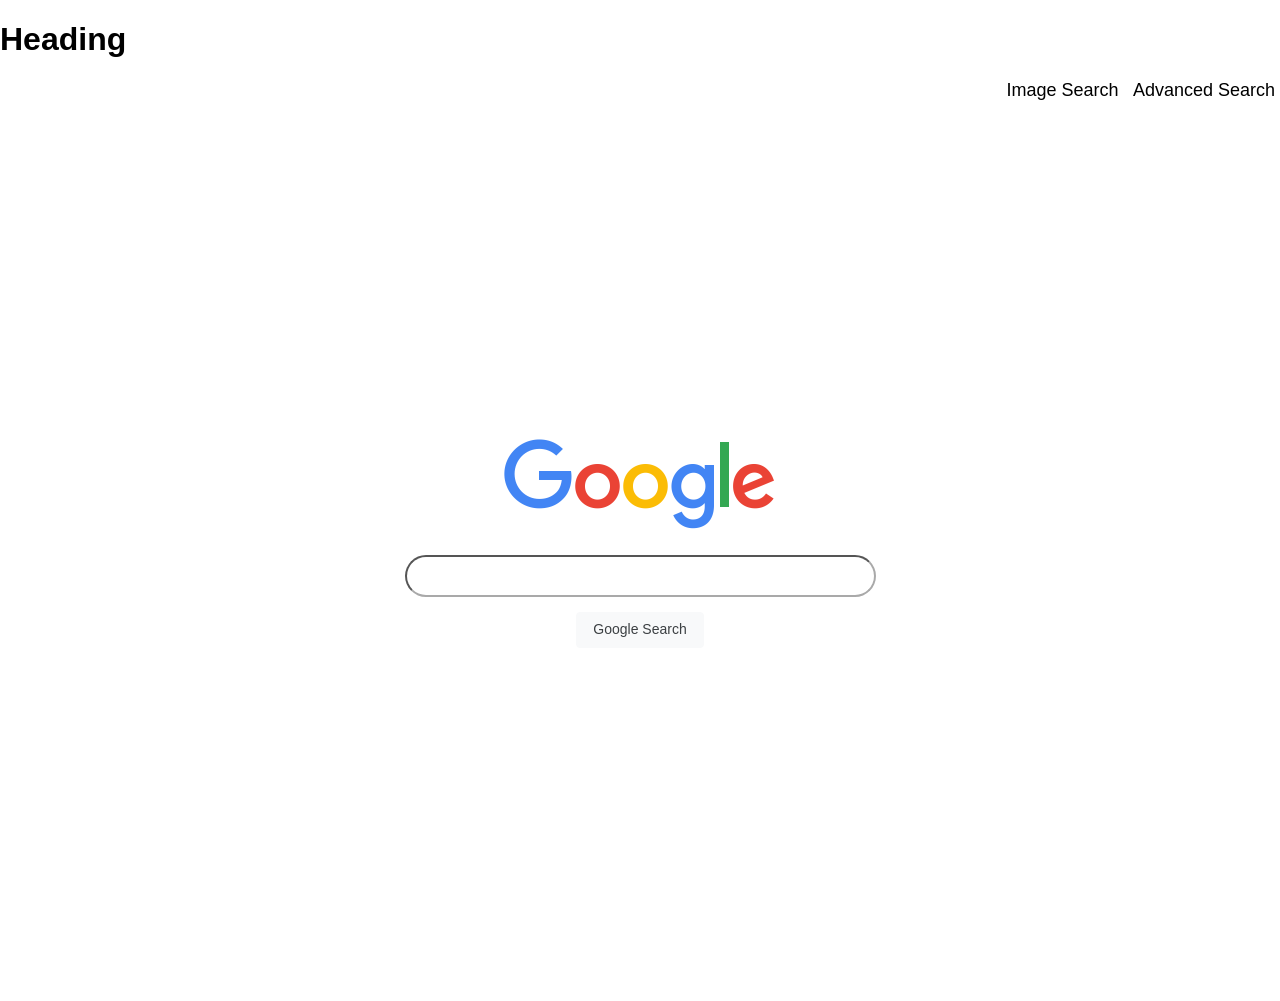
<file: index.html>
<!DOCTYPE html>
<html lang="en">
    <head>
        <title>Search</title>
        <link rel="stylesheet" href="style.css">
    </head>
    <body>
        <h1>Heading</h1>
        <div id="links">
            <a href="/imagesearch.html">Image Search</a>
            <a href="/advancedsearch.html">Advanced Search</a>
        </div>
        <div id="search">
            <a href="https://www.google.com"><img src="/images/googlelogo_color_272x92dp.png" alt="Google Logo" id="logo"></a>
            <form action="https://google.com/search" target="_blank">
                <input type="text" name="q">
                <input type="submit" value="Google Search">
            </form>
        </div>
        <footer>
            
        </footer>
    </body>
</html>
</file>
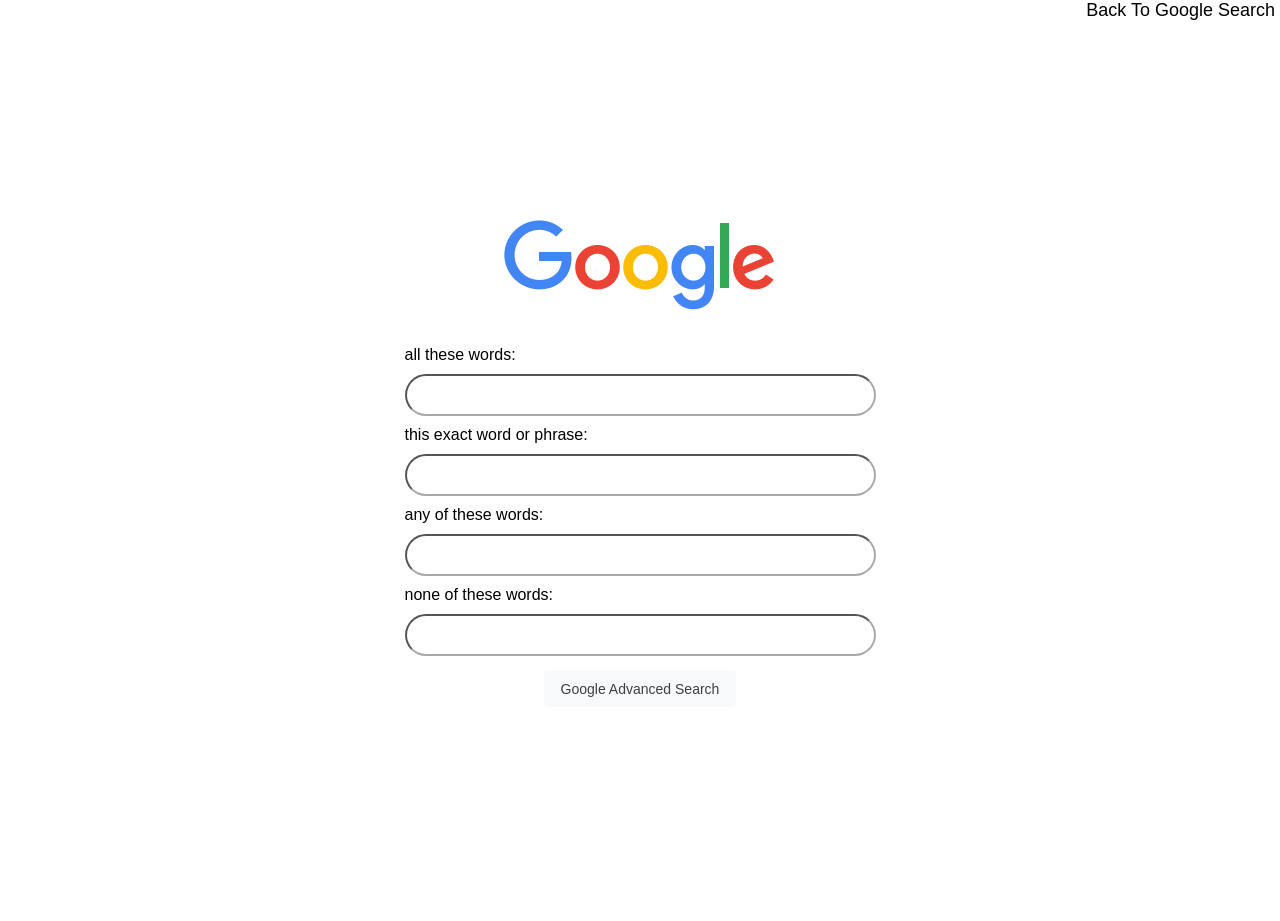
<file: advancedsearch.html>
<!DOCTYPE html>
<html lang="en">
    <head>
        <title>Advanced Search</title>
        <link rel="stylesheet" href="style.css">
    </head>
    <body>
        <div id="links">
            <a href="/index.html">Back To Google Search</a>
        </div>
        <div id="search">
            <a href="https://www.google.com"><img src="/images/googlelogo_color_272x92dp.png" alt="Google Logo" id="logo"></a>
            <form action="https://google.com/search" target="_blank">
                <label for="asq">all these words:</label>
                <input type="text" name="as_q" id="asq">
                <label for="asepq">this exact word or phrase:</label>
                <input type="text" name="as_epq" id="asepq">
                <label for="asoq">any of these words:</label>
                <input type="text" name="as_oq" id="asoq">
                <label for="aseq">none of these words:</label>
                <input type="text" name="as_eq" id="aseq">
                <input type="submit" value="Google Advanced Search">
            </form>
        </div>
    </body>
</html>
</file>
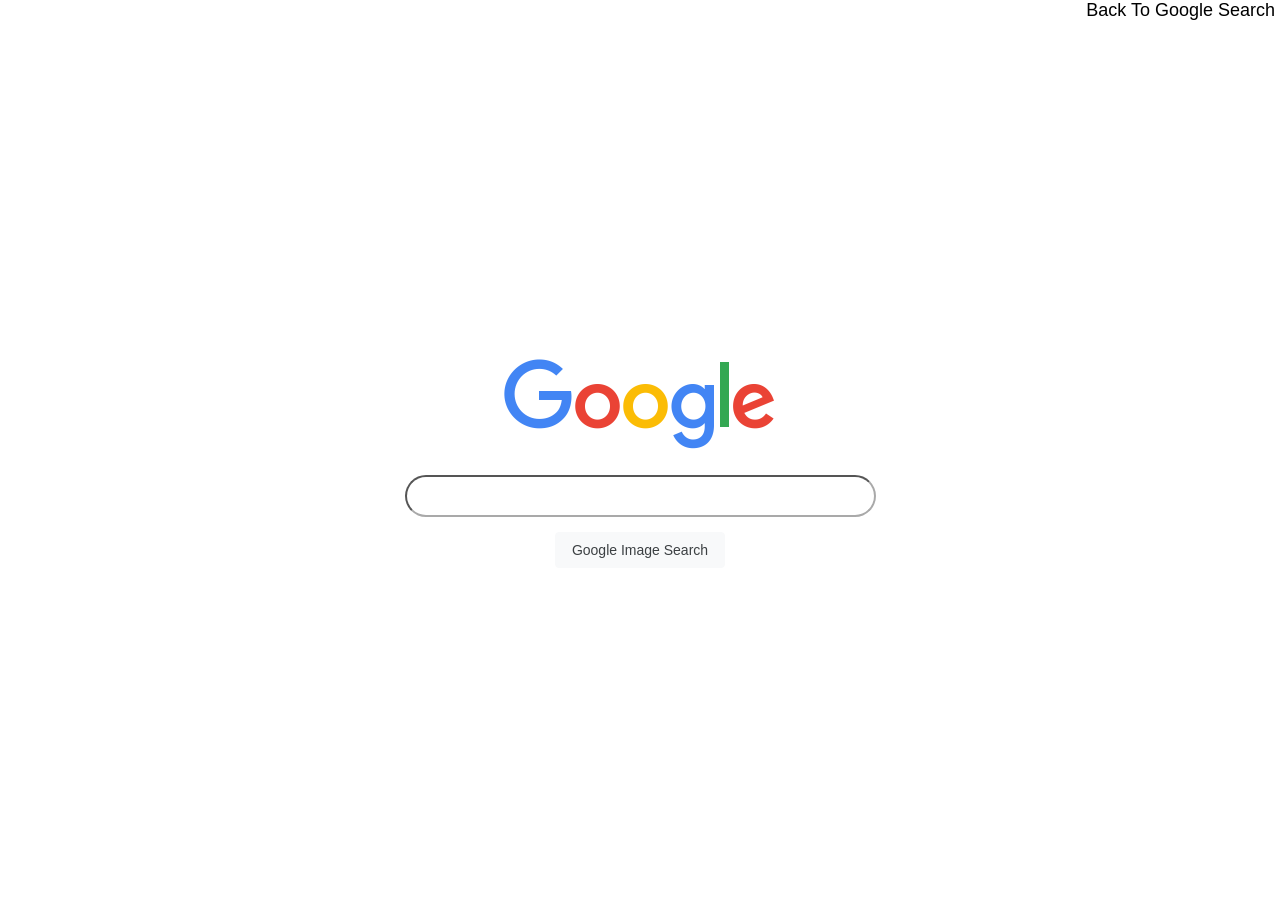
<file: imagesearch.html>
<!DOCTYPE html>
<html lang="en">
    <head>
        <title>Image Search</title>
        <link rel="stylesheet" href="style.css">
    </head>
    <body>
        <div id="links">
            <a href="/index.html">Back To Google Search</a>
        </div>
        <div id="search">
            <a href="https://www.google.com"><img src="/images/googlelogo_color_272x92dp.png" alt="Google Logo" id="logo"></a>
            <form action="https://google.com/search" target="_blank">
                <input type="text" name="q">
                <input type="hidden" name="tbm" value="isch">
                <input type="submit" value="Google Image Search">
            </form>
        </div>
    </body>
</html>
</file>
<file: style.css>
* {
    font-family: sans-serif;
}

body {
    margin: 0;
    box-sizing: content-box;
}

#links {
    text-align: right;
}

#links a {
    color: black;
    font-size: large;
    padding: 5px;
    text-decoration: none;
}

#search {
    display: flex;
    flex-direction: column;
    height: 100vh;
    width: 100vw;
    justify-content: center;
    align-items: center;
}

#logo {
    width: 272px;
    height: 92px;
    margin-bottom: 20px;
}

#search input[type=text] {
    width: 447px;
    height: 34px;
    border-radius: 50px;
    font-size: 16px;
    border-color: darkgray;
    padding: 2px 10px;
}

#search label {
    display: block;
    margin: 10px 0px;
}

input[type=submit] {
    display: block;
    margin: 15px auto;
    background-color: #f8f9fa;
    border: 1px solid #f8f9fa;
    border-radius: 4px;
    color: #3c4043;
    font-family: arial,sans-serif;
    font-size: 14px;
    padding: 0 16px;
    line-height: 27px;
    height: 36px;
    min-width: 54px;
    text-align: center;
    cursor: pointer;
    user-select: none;
}
</file>
